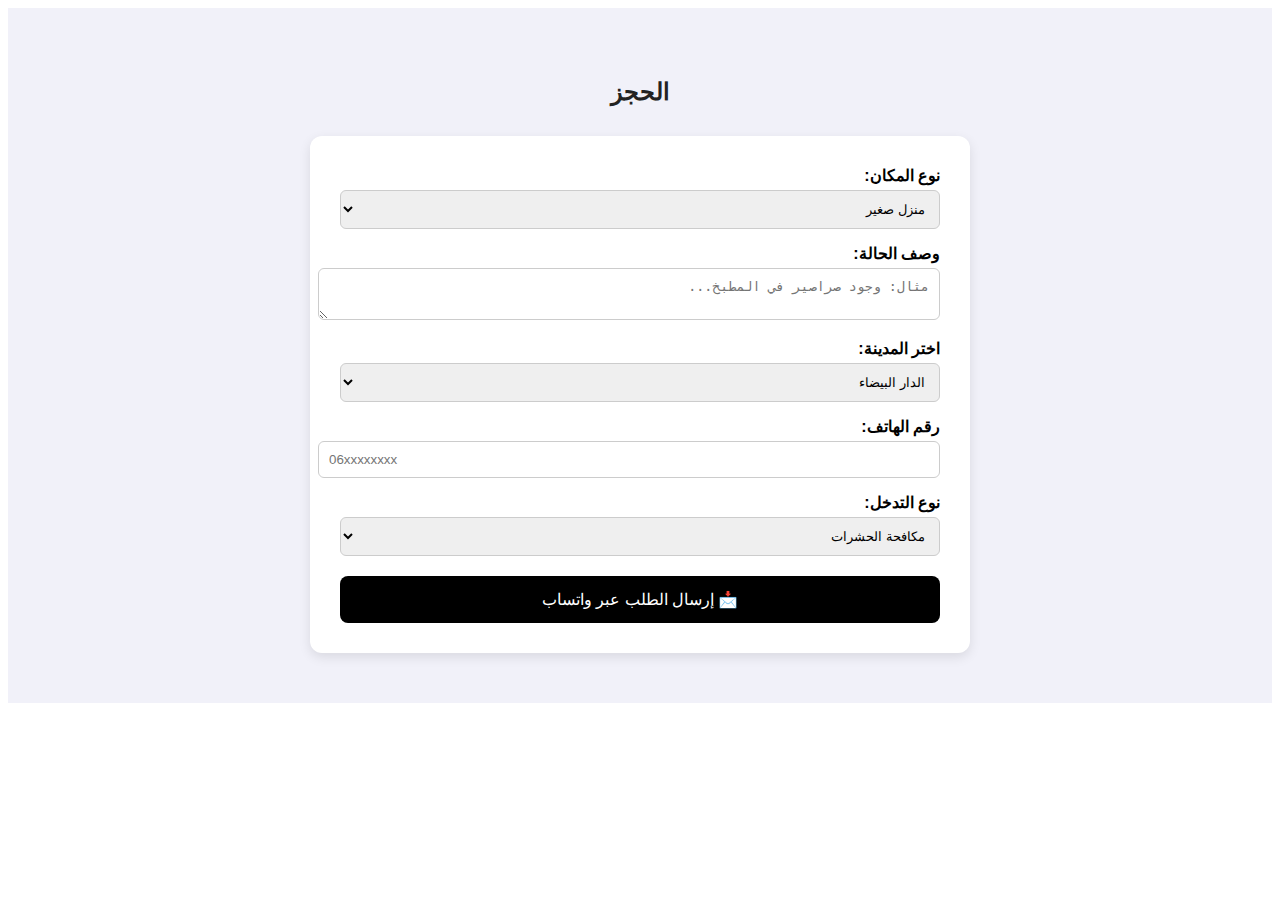
<file: project 1/recherche.html>
<!DOCTYPE html>
<html lang="en">
<head>
    <meta charset="UTF-8">
    <meta name="viewport" content="width=device-width, initial-scale=1.0">
    <title>new</title>
</head>
<body>

<!-- قسم نموذج الحجز -->
<section id="booking" style="padding: 50px; background: #f1f1f9; direction: rtl; text-align: right; font-family: 'Arial', sans-serif;">
  <h2 style="text-align: center; color: #222; margin-bottom: 30px;"> الحجز</h2>
  <form id="bookingForm" style="max-width: 600px; margin: auto; background: white; padding: 30px; border-radius: 12px; box-shadow: 0 4px 12px rgba(0,0,0,0.1);">

    <label style="display: block; margin-bottom: 5px; font-weight: bold;">نوع المكان:</label>
    <select id="placeType" required style="width: 100%; padding: 10px; border-radius: 6px; border: 1px solid #ccc; margin-bottom: 15px;">
      <option value="منزل صغير">منزل صغير</option>
      <option value="منزل كبير">منزل كبير</option>
      <option value="حديقة">حديقة</option>
      <option value="مطعم">مطعم</option>
      <option value="شيء آخر">شيء آخر</option>
    </select>

    <label style="display: block; margin-bottom: 5px; font-weight: bold;">وصف الحالة:</label>
    <textarea id="situation" required placeholder="مثال: وجود صراصير في المطبخ..." style="width:100%; padding: 10px; border-radius: 6px; border: 1px solid #ccc; margin-bottom: 15px;"></textarea>

    <label style="display: block; margin-bottom: 5px; font-weight: bold;">اختر المدينة:</label>
    <select id="city" required style="width: 100%; padding: 10px; border-radius: 6px; border: 1px solid #ccc; margin-bottom: 15px;">
      <option value="الدار البيضاء">الدار البيضاء</option>
      <option value="الرباط">الرباط</option>
      <option value="فاس">فاس</option>
      <option value="مراكش">مراكش</option>
      <option value="أكادير">أكادير</option>
      <option value="مدينة أخرى">مدينة أخرى</option>
    </select>

    <label style="display: block; margin-bottom: 5px; font-weight: bold;">رقم الهاتف:</label>
    <input type="tel" id="phone" required placeholder="06xxxxxxxx" style="width:100%; padding:10px; border-radius: 6px; border: 1px solid #ccc; margin-bottom: 15px;">

    <label style="display: block; margin-bottom: 5px; font-weight: bold;">نوع التدخل:</label>
    <select id="intervention" required style="width: 100%; padding: 10px; border-radius: 6px; border: 1px solid #ccc; margin-bottom: 20px;">
      <option value="مكافحة الحشرات">مكافحة الحشرات</option>
      <option value="مكافحة القوارض">مكافحة القوارض</option>
      <option value="تعقيم وتعطير">تعقيم وتعطير</option>
      <option value="شيء آخر">شيء آخر</option>
    </select>

    <button type="submit" style="width: 100%; background: #000; color: white; padding: 14px; border: none; border-radius: 8px; font-size: 16px; cursor: pointer;">📩 إرسال الطلب عبر واتساب</button>
  </form>
  <p id="successMessage" style="display:none; text-align:center; margin-top: 25px; color:green; font-weight: bold; font-size: 18px;">✅ تم إرسال طلبك بنجاح، سيتم التواصل معك قريبًا عبر واتساب.</p>
</section>

<script>
  const form = document.getElementById("bookingForm");
  form.addEventListener("submit", function(e) {
    e.preventDefault();

    const place = document.getElementById("placeType").value;
    const situation = document.getElementById("situation").value;
    const city = document.getElementById("city").value;
    const phone = document.getElementById("phone").value;
    const intervention = document.getElementById("intervention").value;

    const message = `🛡️ طلب جديد من الموقع:\n\n📍 نوع المكان: ${place}\n📋 الحالة: ${situation}\n🏙️ المدينة: ${city}\n📞 رقم الهاتف: ${phone}\n🛠️ نوع التدخل: ${intervention}`;

    const whatsappURL = `https://wa.me/0644313483?text=${encodeURIComponent(message)}`;
    // إظهار رسالة نجاح
    document.getElementById("successMessage").style.display = "block";

    // فتح WhatsApp مباشرة بعد ثانيتين
    setTimeout(() => {
      window.open(whatsappURL, "_blank");
    }, 2000);
  });
</script>
<script>
  function sendToWhatsApp() {
    const name = document.getElementById("clientName").value.trim();
    const phone = document.getElementById("clientPhone").value.trim();
    const service = document.getElementById("serviceType").value;
    const message = document.getElementById("clientMessage").value.trim();

    if (!name || !phone || !service) {
      alert("يرجى ملء جميع الحقول المطلوبة.");
      return;
    }

    const text = `🔔 طلب جديد من الموقع:
👤 الاسم: ${name}
📞 الهاتف: ${phone}
🛠 الخدمة المطلوبة: ${service}
💬 ملاحظات: ${message || "لا توجد"}
`;

    const encodedText = encodeURIComponent(text);
    const yourPhone = "212600000000"; // <-- ضع هنا رقمك بدون + (رمز الدولة فقط)

    window.open(`https://wa.me/0644313483${yourPhone}?text=${encodedText}`, "_blank");
  }
</script>

</body>
</html>
</file>
